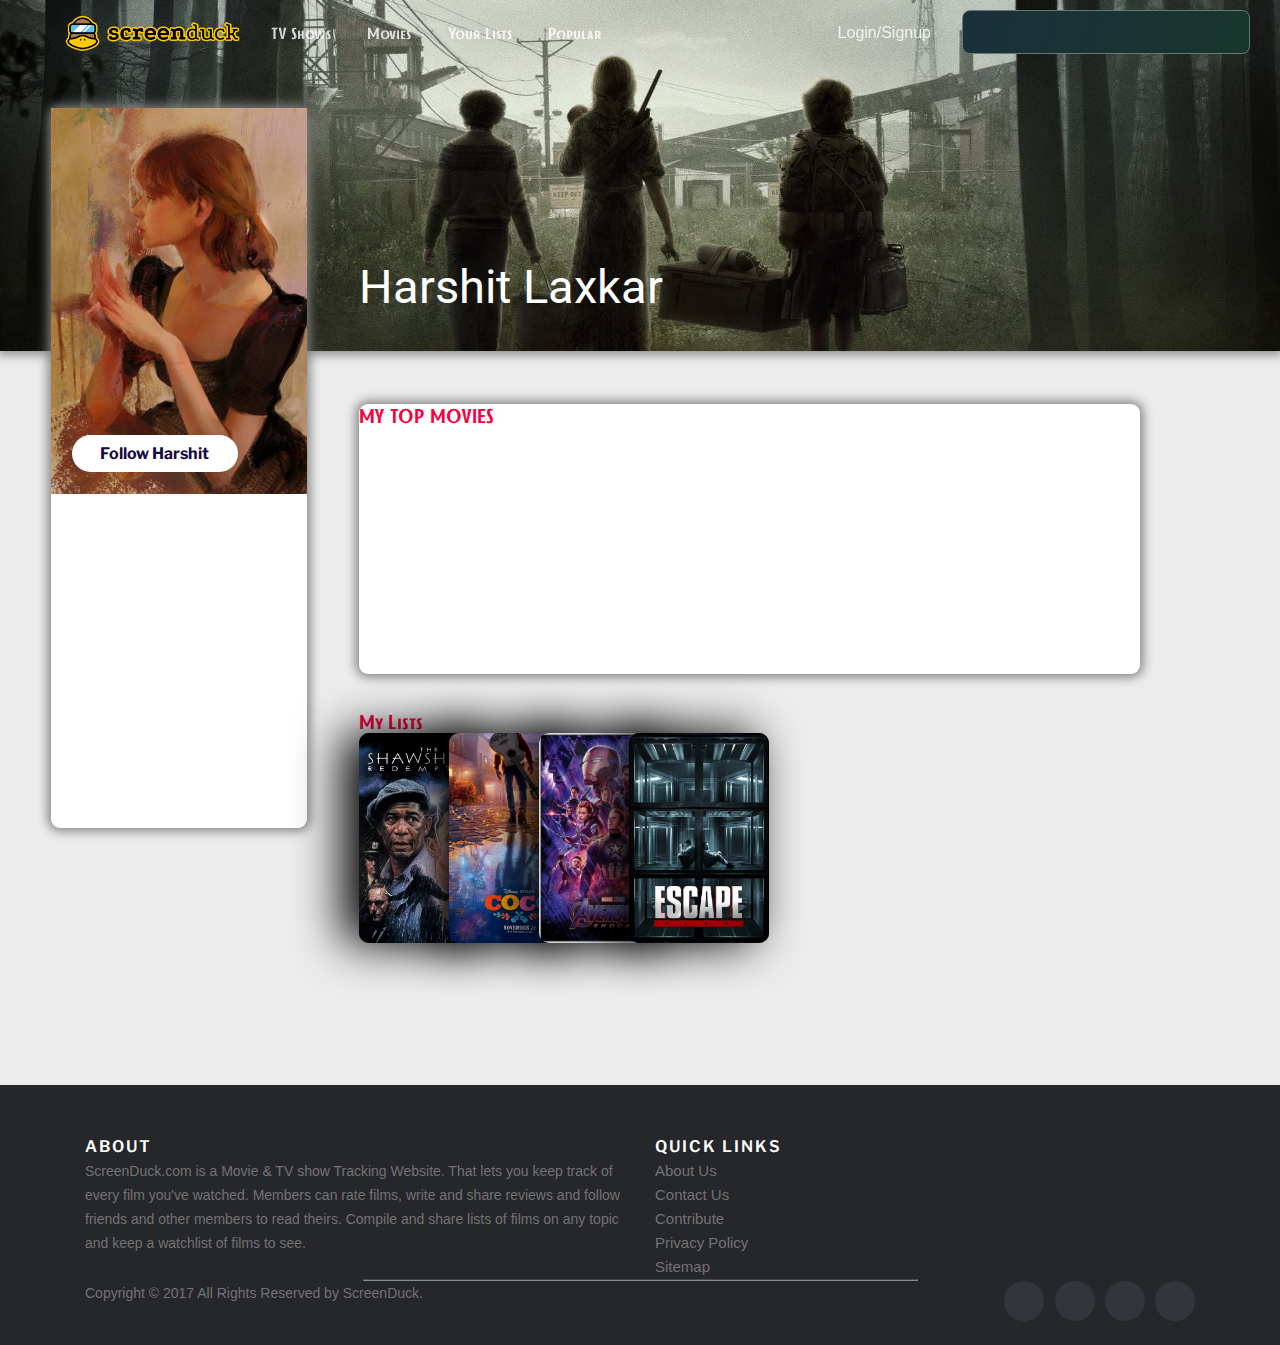
<file: profile.html>
<!DOCTYPE html>
<html lang="en">

<head>
    <meta charset="UTF-8">
    <meta http-equiv="X-UA-Compatible" content="IE=edge">
    <meta name="viewport" content="width=device-width, initial-scale=1.0">
    <link rel="stylesheet" href="css/bootstrap-grid.css">
    <link rel="stylesheet" href="css/style.css">
    <link rel="stylesheet" href="css/main.css">

    <link rel="stylesheet" href="css/profile.css">
    <title>Profile</title>

</head>

<body>
    <div class="nav-header">
        <a href="index.php">
            <div class="nav-logo"></div>
        </a>
        <div class="nav-links">
            <div class="nav-link-div">
                <a href="#" class="nav-link-a">
                    <span class="nav-link-span">
                        TV Shows
                    </span>
                </a>
            </div>



            <div class="nav-link-div">
                <a href="#" class="nav-link-a">
                    <span class="nav-link-span">
                        Movies
                    </span>
                </a>
            </div>



            <div class="nav-link-div">
                <a href="#" class="nav-link-a">
                    <span class="nav-link-span">
                        Your Lists
                    </span>
                </a>
            </div>



            <div class="nav-link-div">
                <a href="#" class="nav-link-a">
                    <span class="nav-link-span">
                        Popular
                    </span>
                </a>
            </div>

        </div>

        <div class="nav-spacer"></div>

        <div class="nav-login-block">
            <span class="login"><a href="login.php">Login/Signup</a></span>
        </div>
        <div class="nav-globalsearch">
            <div class="nav-search">
                <form action="search.php" method="GET" id="form">
                    <input type="text" name="q1" id="search" class="searchbox">

                </form>
            </div>

        </div>
    </div>
    <div class="banner">

    </div>
    <div class="profile-container">
        <div class="userinfo-card">
            <img src="img/avatar4.jpg" alt="" srcset="">
            <button class="btn-follow">Follow Harshit</button>
            <span>fa4</span>
        </div>
        <div class="lists">
            <div class="usertitle">
                <span class="usertitle-word">Harshit Laxkar </span>
            </div>
            <div class="mytop">
                <div class="title">MY TOP MOVIES</div>
            </div>
            <div class="mylists">
                <div class="title"> My Lists</div>



                <div class="pop-cards">

                    <article class="movie-card">
                        <img src="img/pos1.jpg" alt="Poster">
                        <div class="card-details">

                        </div>
                    </article>
                    <article class="movie-card">
                        <img src="img/posters2.jpg" alt="Poster">
                        <div class="card-details">

                        </div>
                    </article>
                    <article class="movie-card">
                        <img src="img/posters1.jpeg" alt="Poster">
                        <div class="card-details">

                        </div>
                    </article>
                    <article class="movie-card">
                        <img src="img/pos2.jpg" alt="Poster">
                        <div class="card-details">

                        </div>
                    </article>




                </div>



            </div>
        </div>

    </div>
    <footer class="bootstrap-wrapper site-footer">
        <div class="container">
            <div class="row">
                <div class="col-sm-12 col-md-6">
                    <h6>About</h6>
                    <p class="text-justify">ScreenDuck.com is a Movie & TV show Tracking Website.
                        That lets you keep track of every film you've watched.
                        Members can rate films, write and share reviews and follow friends and other members to read
                        theirs.
                        Compile and share lists of films on any topic and keep a watchlist of films to see.
                    </p>
                </div>



                <div class="col-xs-6 col-md-3">
                    <h6>Quick Links</h6>
                    <ul class="footer-links">
                        <li><a href="#">About Us</a></li>
                        <li><a href="#">Contact Us</a></li>
                        <li><a href="#">Contribute</a></li>
                        <li><a href="#">Privacy Policy</a></li>
                        <li><a href="#">Sitemap</a></li>
                    </ul>
                </div>
            </div>
            <hr>
        </div>
        <div class="container">
            <div class="row">
                <div class="col-md-8 col-sm-6 col-xs-12">
                    <p class="copyright-text">Copyright &copy; 2017 All Rights Reserved by
                        <a href="#">ScreenDuck</a>.
                    </p>
                </div>

                <div class="col-md-4 col-sm-6 col-xs-12">
                    <ul class="social-icons">
                        <li><a class="facebook" href="#"><i class="fa fa-facebook"></i></a></li>
                        <li><a class="twitter" href="#"><i class="fa fa-twitter"></i></a></li>
                        <li><a class="github" href="https://github.com/hlaxkar"><i class="fa fa-github"></i></a></li>
                        <li><a class="linkedin" href="https://www.linkedin.com/in/hlaxkar/"><i
                                    class="fa fa-linkedin"></i></a></li>
                    </ul>
                </div>
            </div>
        </div>
    </footer>
</body>

</html>
</file>
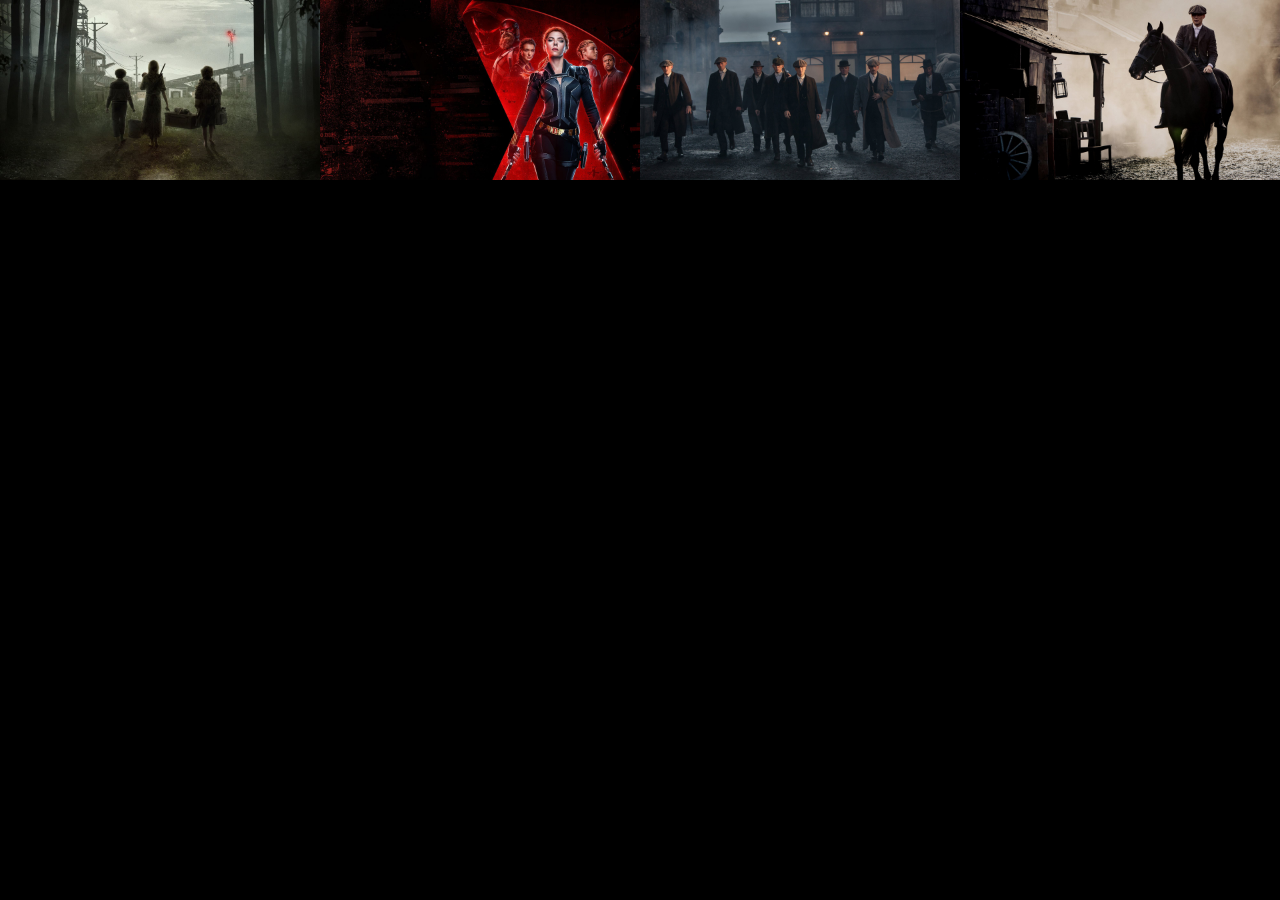
<file: test.html>
<!DOCTYPE html>
<html lang="en">
<head>
    <meta charset="UTF-8">
    <meta http-equiv="X-UA-Compatible" content="IE=edge">
    <meta name="viewport" content="width=device-width, initial-scale=1.0">
    <title>Document</title>
    <link rel="stylesheet" href="css/style.css">
    <link rel="stylesheet" href="css/main.css">

</head>
<style>
.test-poster-container{
    display: flex;
    flex-direction: row;
    overflow: hidden;

}
.test-poster{
    width: 100%;
    height: 100%;

}
.test-poster img{
    width: 100%;
    height: 100%;
}
</style>

<body>
    
<div class="test-poster-container">
    <div class="test-poster"><img src="img/backdrop1.jpg" alt=""></div>
    <div class="test-poster"><img src="img/backdrop2.jpg" alt=""></div>
    <div class="test-poster"><img src="img/backdrop3.jpg" alt=""></div>
    <div class="test-poster"><img src="img/backdrop4.jpg" alt=""></div>
</div>
</body>
</html>
</file>
<file: css/style.css>
@import url('https://fonts.googleapis.com/css2?family=Poppins:wght@200;300;400;500;600;700&display=swap');
@import url('https://fonts.googleapis.com/css2?family=Libre+Franklin:wght@100;200;300;400;500;600;700;800&display=swap');
@import url('https://fonts.googleapis.com/css2?family=IBM+Plex+Mono:wght@500&display=swap');
@import url('https://fonts.googleapis.com/css2?family=Roboto:wght@300&display=swap');

@font-face {
  font-family: 'Njord';
  src: url(../fonts/Njord-Regular.otf);
}
@font-face {
  font-family: 'TheArtist';
  src: url(../fonts/TheArtist-Sans.otf);
}
@font-face {
  font-family: 'Alegreya-Sans-Medium';
  src:url('../fonts/Alegreya-Sans-Medium.ttf.woff') format('woff'),
      url('../fonts/Alegreya-Sans-Medium.ttf.svg#Alegreya-Sans-Medium') format('svg'),
      url('../fonts/Alegreya-Sans-Medium.ttf.eot'),
      url('../fonts/Alegreya-Sans-Medium.ttf.eot?#iefix') format('embedded-opentype'); 
      font-weight: normal;
      font-style: normal;
}


:root{
  --heading : Helvetica Neue,Helvetica,Arial,sans-serif; 
--accent-color: #e7e7e7;
--brand-color:#fe4141;
--dark-color: #1e1b26; 

}
* {
    margin: 0;
    padding: 0;
    font-family: "Chivo", sans-serif;
    box-sizing: border-box;
    
}

h1, h2, h3, h4, h5, h6 {
    font-family: "Libre Franklin", sans-serif;
    font-weight: 600;
}

p {
    font-family: "Chivo", sans-serif;
    font-weight: 300;
    font-size: 14px;
}

body {
    background: black;
}

.header {
    /* background-color: #00000f57; */
    color: white;
    height: 65px;
    overflow: hidden;
    z-index: 1;
    position: relative;
    /* -webkit-mask-image: linear-gradient(to top, transparent 15%, black 45%); */
}

.big-poster {
    
    -webkit-mask-image: linear-gradient(to top, transparent 15%, black 45%);
    background:url(../img/bg.jpg) center no-repeat;
    background-size: cover;
    height: 90vh;
    overflow: hidden;
    width: auto;
    background-size: 100%;

}

.inner-Header {
    background-color: transparent;
    padding-top: 10px;
    text-align: center;
    display: flex;
    flex-direction: row;
    justify-content: space-between;
}

.logout{
    padding: 5px;
    float: right;
    background-color: var(--brand-color);
    font-size: medium;
}

.header-links {
    border-left: 1px solid white;
    display: inline-flex;
    /* margin-top: -52px; */
    float: right;
    margin-right: 20px;
    padding: 0 10px;
}
.Search::placeholder{ color:white;   }
.Cast li {
    list-style: none;
}

.searchbar {
    color: white;
    position: relative;    
    width: 40%;
}

.Search {
    border-radius: 20px;
    background: transparent;
    border: 1px solid white;
    /* border-bottom: 1px solid white; */
    outline: none;
    color: white;
    font-size: 14px;
    height: 33px;
    text-align: center;
    width: 30%;
}

.Search:focus {
    color:white;
    border: 0px;
    background: transparent;
}

.logo {
    float: left;
    font-size: 20px;
    padding-left: 30px;
    /* padding-top: 20px; */
}

.poster-container {
    border-radius: 5px;
    margin-left: 0;
    max-width: 180px;
    object-fit: contain;
    overflow: hidden;
}


.overlay {
    position: absolute;
    top: 0;
    bottom: 0;
    left: 0;
    right: 0;
    height: 100%;
    width: 100%;
    opacity: 0;
    transition: .5s ease;
    
  }
  
  .Poster:hover .overlay {
    opacity: 1;
  }
  
  .expandtext {
    color: white;
    font-size: 20px;
    position: absolute;
    top: 50%;
    font-weight: bold;
    left: 50%;
    -webkit-transform: translate(-50%, -50%);
    -ms-transform: translate(-50%, -50%);
    transform: translate(-50%, -50%);
    text-align: center;
  }
  
.imdb{
background-color: #FEC400 !important;
color: black !important;
font-family: Impact, Haettenschweiler, 'Arial Narrow Bold', sans-serif;
font-weight: 300 !important;
}


.Poster:hover {opacity: 0.7;}
.Poster{
    cursor: pointer;
    position: relative;

    transition: 0.3s;
}
.Poster img {
    width: 100%;
}

.info {
    background: linear-gradient( 1deg, #0000009c, transparent);
    color: white;
    display: grid;
    
    height: auto;
    margin-top: -17%;
    padding: 0 15%;
    position: relative;
}

.info-box {

    margin-top: 50px;
}

.title {
    font-size: 35px;
}

.info-first {
    margin-top: 5%;
}

.info-top {
    padding-bottom: 1rem;
    border-bottom: rgba(255, 255, 255, 0.438) solid 1px;
}

.title-buttons {
    background: #8686866e;
    transition: 0.3s ease;
    border-radius: 5px;
    color: white;
    
    display: inline-flex;
    float: right;
    backdrop-filter: blur(5px);

    font-size: 0.8rem;
    font-weight: bold;
    margin-right: 1rem;
    margin-top: 1.09em;
    padding: 5px 10px;
}

.title-buttons a {
    text-decoration: none;
    color: white;
}

.Movieinfo {
    width: 100%;
    padding-bottom: 50px;
    border-bottom: rgba(255, 255, 255, 0.651) solid 1px;
}

.similarmovies {
    padding: 10px 0;
    margin: auto;
    border-bottom: 1px solid rgba(255, 255, 255, 0.466);
}

.similarmovies i {
   padding-left: 0;
}

.similarposters {
    display: flex;
    flex-direction: column;
    border: none;
    width: 150px;
height: auto;
    transition: 0.3s ease-in-out;
   
}
.similarposters:hover{
    transform: scale(1.2);
    box-shadow: 0 5px 15px rgba(92, 92, 92, 0.322);
    
}


.similarposters img {
    width: auto;
    border-radius: 6px;
    height: 230px;
}

.suggestions {
    width: 100%;
    padding: 15px 0;
    justify-content: space-between;
    flex-wrap: wrap;
    display: inline-flex;
}


i {
    padding: 9px;
}
footer{
    background-color: #2b2b2b;
    color: white;
  
}
.caption{
    font-weight: 600;
    font-family: "Libre Franklin", sans-serif;
    padding-top: 11pt;
    font-size: 9pt;
    padding-left: 1px;
    text-overflow: ellipsis;
    overflow: hidden;
    
    white-space: nowrap;
}
.caption span{
    float: right;
}
.fa-eye{
    padding: 0 5px 0 0;
    color: #e62121;
}
.sidebuttons{
    text-decoration: none;
    text-align: center;
    color: white;
    padding: 6.7px;
    border-radius: 4px;
    font-weight: 500;
    font-size: smaller;
    transition: 0.4s ease-out;
    background-color: #111;
    
}
.Buttons a:hover{
    background-color: rgb(48, 48, 48);
}
.Buttons i{
    align-self: start;
    padding: 0 5px 0 0;
}
.Commentbox .sidebuttons{
width: inherit;
height: inherit;

}

body::-webkit-scrollbar-track
{
	-webkit-box-shadow: inset 0 0 6px rgba(0,0,0,0.3);
	background-color: #000;
}

body::-webkit-scrollbar
{
	width: 6px;
	background-color: #000; 
    /* #F5F5F5; */
}

body::-webkit-scrollbar-thumb
{
	background-color: #fe4141;
}
.details li{
    list-style: none;
    
}
.details li p{
    font-size: 14px;
}
.details i{
    color: #fe4141;
}

.Genres{
    font-size: small;
}
.Genres span{
    border-right: white 1px solid;
    padding-right: 5px;
    margin-right: 10px;
}
.Genres span i{padding: 0 5px 0 0;;}

.button {
    margin-top: 25%;
    height: 30px;
    width: auto;
    background-color: black;
    padding: 15px;
    cursor: pointer;
    position: relative;
    overflow:hidden;
    z-index: 1;
    box-shadow: inset 0 0 20px rgba(255, 166, 170, 0);
    outline: 1px solid;
    outline-color: rgba(255, 166, 170, .5);
    outline-offset: 0px;
    text-shadow: none;
    transition: all 1250ms cubic-bezier(0.19, 1, 0.22, 1);
  }
  
  .a {
    font-family: 'Roboto', sans-serif;
    font-weight: bold;
    width: inherit;
    position: absolute;
    text-decoration: none;
    color: #E50914;
    z-index: 1;
    transition: color .2s;
    z-index: 3;
    left: 50%;
    top: 50%;
    transform: translate(-50%,-50%);
  }
  
  .a.is-white {
    color: white;
  }
  
  .background__button {
    position: absolute;
    width: 0;
    height: 0;
    background-color: #E50914;
    border-radius: 100px;
    left: 50%;
    top: 50%;
    transform: translate(-50%,-50%);
    z-index: 2;
    transition: width .3s, height .3s, box-shadow .3s;
  }
  
  
  .background__button.is-hover {
     width: 200px;
    height: 200px;
    box-shadow: inset 0px 0px 300px -40px     rgba(0,0,0,1);
  }
  
  .button:hover {
    box-shadow: inset 0 0 20px rgba(255, 166, 170, .5), 0 0 20px rgba(255, 126, 133, .2);
    outline-color: rgba(255, 166, 170, 0);
    outline-offset: 15px;
    text-shadow: 1px 1px 2px #427388; 
  }
  a{
      text-decoration: none;
      color: white;
  }

  /* The Modal (background) */
.modal {
    display: none; /* Hidden by default */
    position: fixed; /* Stay in place */
    z-index: 1; /* Sit on top */
    padding-top: 100px; /* Location of the box */
    left: 0;
    top: 0;
    width: 100%; /* Full width */
    height: 100%; /* Full height */
    overflow: auto; /* Enable scroll if needed */
    background-color: rgb(0,0,0); /* Fallback color */
    background-color: rgba(0,0,0,0.9); /* Black w/ opacity */
  }
  
  /* Modal Content (image) */
  .modal-content {
    margin: auto;
    display: block;
    width: 80%;
    max-width: 700px;
  }
  
  /* Caption of Modal Image */
  #caption {
    margin: auto;
    display: block;
    width: 80%;
    max-width: 700px;
    text-align: center;
    color: #ccc;
    padding: 10px 0;
    height: 150px;
  }
  
  /* Add Animation */
  .modal-content, #caption {  
    -webkit-animation-name: zoom;
    -webkit-animation-duration: 0.6s;
    animation-name: zoom;
    animation-duration: 0.6s;
  }
  
  @-webkit-keyframes zoom {
    from {-webkit-transform:scale(0)} 
    to {-webkit-transform:scale(1)}
  }
  
  @keyframes zoom {
    from {transform:scale(0)} 
    to {transform:scale(1)}
  }
  
  /* The Close Button */
  .close {
    position: absolute;
    top: 15px;
    right: 35px;
    color: #f1f1f1;
    font-size: 40px;
    font-weight: bold;
    transition: 0.3s;
  }
  
  .close:hover,
  .close:focus {
    color: #bbb;
    text-decoration: none;
    cursor: pointer;
  }
  
  /* 100% Image Width on Smaller Screens */
  @media only screen and (max-width: 700px){
    .modal-content {
      width: 100%;
    }}

    
.nav-header {
    height: 64px;
    background-color: #081118;
    box-sizing: border-box;
    display: -webkit-box;
    display: -webkit-flex;
    display: -ms-flexbox;
    display: flex;
    -webkit-align-items: center;
    -webkit-box-align: center;
    -ms-flex-align: center;
    align-items: center;
    font-size: 16px;
    padding: 10px 30px 8px 64px;
}

.nav-logo {
    background-size: contain;
    background-repeat: no-repeat;
    outline: none;
    -webkit-user-drag: none;
    cursor: pointer;
    width: 177px;
    min-width: 100px;
    height: 62px;
    margin-right: 16px;
    margin-bottom: -25.5px;
    background-image: url(../img/logo3.png);
}

.nav-links {
    position: relative;
    white-space: nowrap;
}

.nav-link-div {
    position: relative;
    display: inline-block;
    position: static;
    outline: none;
}

.nav-link-a {
    font-family: 'TheArtist', Arial, sans-serif;
    position: relative;
    border-radius: 4px;
    display: -webkit-box;
    display: -webkit-flex;
    display: -ms-flexbox;
    display: flex;
    -webkit-box-pack: center;
    -webkit-justify-content: center;
    -ms-flex-pack: center;
    justify-content: center;
    -webkit-align-items: center;
    -webkit-box-align: center;
    -ms-flex-align: center;
    align-items: center;
    cursor: pointer;
    -webkit-transition: color 100ms, background-color 100ms;
    transition: color 100ms, background-color 100ms;
    padding: 8px 14px;
    font-size: 20px;
    color: rgba(255, 255, 255, 0.8);
    -webkit-text-decoration: none;
    text-decoration: none;
    font-size: inherit;
    margin-right: 4px;
}

.nav-link-span {
    font-size: inherit;
    font-family: inherit;
    color: inherit;
}

.nav-spacer {
    -webkit-box-flex: 1;
    -webkit-flex-grow: 1;
    -ms-flex-positive: 1;
    flex-grow: 1;
    min-width: 16px;
}

.nav-login-block {
    margin-right: 24px;
}

.nav-login-block a {
    text-decoration: none;
    border-radius: 4px;
    cursor: pointer;
    -webkit-transition: background-color 100ms;
    transition: background-color 100ms;
    padding: 8px 7px;
    color: rgba(255, 255, 255, 0.8);
    white-space: nowrap;
}

.nav-globalsearch {
    position: relative;
    width: 288px;
    background-image: linear-gradient( 107deg, rgb(26, 48, 60), rgb(24, 55, 44));
    border-radius: 8px;
    box-sizing: border-box;
    border: 1px solid rgb(102, 119, 120);
    align-self: baseline;
    transition: max-height 160ms ease 0s, width 150ms ease-in-out 0s, border-color 100ms ease 0s;
    z-index: 3;
    overflow: hidden;
    will-change: height, max-height;
    top: unset;
}

.nav-search {
    width: 100%;
    height: 42px;
    display: -webkit-box;
    display: -webkit-flex;
    display: -ms-flexbox;
    display: flex;
    -webkit-align-items: center;
    -webkit-box-align: center;
    -ms-flex-align: center;
    align-items: center;
    color: rgba(255, 255, 255, 0.8);
    padding-top: 1px;
    box-sizing: border-box;
}

.nav-search form {
    -webkit-box-flex: 1;
    -webkit-flex-grow: 1;
    -ms-flex-positive: 1;
    flex-grow: 1;
    height: 100%;
}

.searchbox {
    height: 100%;
    width: calc(100% - 16px);
    font-size: 16px;
    color: rgba(255, 255, 255, 0.8);
    -webkit-letter-spacing: 0.2px;
    -moz-letter-spacing: 0.2px;
    -ms-letter-spacing: 0.2px;
    letter-spacing: 0.2px;
    background: none;
    outline: none;
    border: none;
    box-sizing: border-box;
    margin-left: 14px;
    overflow: hidden;
    border-radius: 4px;
    -webkit-transition: color 110ms;
    transition: color 110ms;
}
.searchbox::placeholder{ color:white;   }

.site-footer
{
  background-color:#26272b;
  padding:45px 0 20px;
  font-size:15px;
  line-height:24px;
  color:#737373;
}
.site-footer hr
{
  border-top-color:#bbb;
  opacity:0.5
}
.site-footer hr.small
{
  margin:20px 0
}
.site-footer h6
{
  color:#fff;
  font-size:16px;
  text-transform:uppercase;
  margin-top:5px;
  letter-spacing:2px
}
.site-footer a
{
  color:#737373;
}
.site-footer a:hover
{
  color:#3366cc;
  text-decoration:none;
}
.footer-links
{
  padding-left:0;
  list-style:none
}
.footer-links li
{
  display:block
}
.footer-links a
{
  color:#737373
}
.footer-links a:active,.footer-links a:focus,.footer-links a:hover
{
  color:#3366cc;
  text-decoration:none;
}
.footer-links.inline li
{
  display:inline-block
}
.site-footer .social-icons
{
  text-align:right
}
.site-footer .social-icons a
{
  width:40px;
  height:40px;
  line-height:40px;
  margin-left:6px;
  margin-right:0;
  border-radius:100%;
  background-color:#33353d
}
.copyright-text
{
  margin:0
}
@media (max-width:991px)
{
  .site-footer [class^=col-]
  {
    margin-bottom:30px
  }
}
@media (max-width:767px)
{
  .site-footer
  {
    padding-bottom:0
  }
  .site-footer .copyright-text,.site-footer .social-icons
  {
    text-align:center
  }
}
.social-icons
{
  padding-left:0;
  margin-bottom:0;
  list-style:none
}
.social-icons li
{
  display:inline-block;
  margin-bottom:4px
}
.social-icons li.title
{
  margin-right:15px;
  text-transform:uppercase;
  color:#96a2b2;
  font-weight:700;
  font-size:13px
}
.social-icons a{
  background-color:#eceeef;
  color:#818a91;
  font-size:16px;
  display:inline-block;
  line-height:44px;
  width:44px;
  height:44px;
  text-align:center;
  margin-right:8px;
  border-radius:100%;
  -webkit-transition:all .2s linear;
  -o-transition:all .2s linear;
  transition:all .2s linear
}
.social-icons a:active,.social-icons a:focus,.social-icons a:hover
{
  color:#fff;
  background-color:#29aafe
}
.social-icons.size-sm a
{
  line-height:34px;
  height:34px;
  width:34px;
  font-size:14px
}
.social-icons a.facebook:hover
{
  background-color:#3b5998
}
.social-icons a.twitter:hover
{
  background-color:#00aced
}
.social-icons a.linkedin:hover
{
  background-color:#007bb6
}
.social-icons a.github:hover
{
  background-color:#2B3137
}
@media (max-width:767px)
{
  .social-icons li.title
  {
    display:block;
    margin-right:0;
    font-weight:600
  }
}

.showmore{
  justify-content: center;
  padding-top: 15px;
height: 50px;
background-color: #1e1b268c;
text-align: center;
   width: 100%;
   

}
.showmore-btn{
text-decoration: none;
margin-bottom: 10px;
color: white;

}
.nav-link-div:hover {
    border-bottom: 3px solid var(--brand-color);
    transform: scale(1.05);
}
</file>
<file: css/main.css>
@font-face {
    font-family: 'Njord';
    src: url(../fonts/Njord-Regular.otf);
}
@font-face {
    font-family: 'TheArtist';
    src: url(../fonts/TheArtist-Sans.otf);
}
@font-face {
    font-family: 'Alegreya-Sans-Medium';
    src:url('../fonts/Alegreya-Sans-Medium.ttf.woff') format('woff'),
        url('../fonts/Alegreya-Sans-Medium.ttf.svg#Alegreya-Sans-Medium') format('svg'),
        url('../fonts/Alegreya-Sans-Medium.ttf.eot'),
        url('../fonts/Alegreya-Sans-Medium.ttf.eot?#iefix') format('embedded-opentype'); 
        font-weight: normal;
        font-style: normal;
}
:root{
    --heading : Helvetica Neue,Helvetica,Arial,sans-serif; 

}
.navbar{
    position: fixed;
    height: 60px;
    
width: 100%;
}
.logo{
height: 50px;
background-color: white;
}
body{
    color: white;
}

.inner-header{
    display: flex;
    
    flex-direction: row;
    justify-content: space-between;
color: white;
}
ul{
    list-style: none;
}
.Search{
    width: auto;
    font-size: large;
}
.big-poster{
    transition: 0.3s ease;
    display: grid;
    position: relative;
    z-index: -1;
    height: 97vh;
    background-image: url(../img/backdrop1.jpg);
    background-position: top;
    grid-template-columns: 1fr 1fr;
    grid-template-rows: 1fr;
    -webkit-mask-image: linear-gradient(to top, transparent 5%, black 20%);
}


.popular{
    display: grid;
position: relative;
    z-index: 223;
    height: 60vh;
}
.popular-info{
margin-top: 22vh;
padding-right: 15px;
padding-left: 8vw;
width: 45vw;
backdrop-filter: blur(3px);
height: auto;
-webkit-mask-image: linear-gradient(to left, transparent 15%, black 25%);
}
.popular h1{
    font-family: 'Njord';
    font-size: 45px;
    width: 75%;
    text-shadow: #323942 4px 5px 0px;
    
}
.popular h3{
    padding: 10px 0 8px 0;
    font-family: 'TheArtist';
    text-shadow: #770808 2px 2px 0px;
    border-bottom: 1px rgba(255, 255, 255, 0.452) solid;
    color: #fcbe11;
    font-size: 30px;
font-style: italic;
    /* font-weight: 500; */
    /* font-family: 'IBM Plex Mono', monospace; */
    
}
.pop-sum{
    padding-top: 10px;
    width: 25vw;
}
.pop-sum p{
    font-size: 18px;
    font-weight: 100;

}
.readmore{
    width: 7vw;
    height: 5vh;
    backdrop-filter: blur(5px);
    background: #a5a5a598;
    color: white;
    outline: none;
    font-weight: bold;
    font-family: 'TheArtist';
 cursor: pointer;
font-size: 17px;

margin-left: 30vh;
    margin-top: 3vh;
}
.card-details{
  position: absolute;
  
  
}
.card-details h4{
    font-family: 'Njord' !important;
}

.pop-card-holder{
    
    height: auto;
    width: 40%;
    margin-top: -40vh;
    margin-left: 10vh;
    z-index: 2;
}
.pop-card-holder h2{
    padding-bottom: 30px;
    font-family: Helvetica Neue,Helvetica,Arial,sans-serif; 
    text-shadow: #444343d8 2px 2px 0px;
}
.pop-cards{
    
    
    
    position: relative;
    height: 300px;
    width: 600px;
    
    /* left: calc(50% - 300px); */
    display: flex;

}
.movie-card{
    overflow: hidden;
    display: flex;
    height: 210px;
    
    background-color: #17141d;
    border-radius: 10px;
    box-shadow: -1rem 0 3rem #000;
    
    transition: 0.4s ease-out;
    position: relative;
    left: 0px;
    cursor: pointer;
    aspect-ratio: auto 526 / 789;
}
.movie-card:not(:first-child) {
    margin-left: -50px;
}
.movie-card img{
    width: 100%;

}
.movie-card:hover {
    transform: translateY(-20px);
    transition: 0.4s ease-out;
  }
  
  .movie-card:hover ~ .movie-card {
    position: relative;
    left: 50px;
    transition: 0.4s ease-out;
  }
 
  
  hr{
      
      color: #b4b4b4;
     height: 0.5px;
      margin: 0 25%;
  }
 
  .card-info{
      position: relative;
     
  }
  .card-watched{
top: 5px;
transition: 0.2s ease;
 left: 5px;
 color: white;
 padding: 0 10px 0 0;
  }
  .card-watched:hover{
  background-color: #00f699;
  border-color: #00f699;
  
  }
  .card-add{
      top: 41px;
      transition: 0.2s ease;
     color: white;
      }
.card-add:hover{
    background-color: #8300f7;
    border-color: #8300f7;
    
      }
  .card-button{
    border-radius: 20px;
    background-color: rgba(8,17,24,0.7);;
    transition: 0.3s ease;
    width: 30px;
    cursor: pointer;
    border: 0;
    /* color: white; */
    padding: 0 10px 0 0;
    font-size: small;
    height: 30px;
    position: absolute;
   font-weight: bold;
    left: 5px;
    white-space: nowrap; 
    overflow: hidden;
    
    text-overflow: clip;
  }
  
  .pick{
    height: 60vh;

    position: relative;
}
  .pick-bg{
      background-image: url(../img/backdrop3.jpg);
      background-size: cover;
      background-position: right;
      background-repeat: no-repeat;
      width: 100%;
      position: absolute;
      height: inherit;
  }
  .pick-info{
      top:10vh;
      font-family: 'Njord';
    position: absolute;
  }
  .pick-info h1{
      font-family: inherit;
  }
  .title{
      font-family: 'TheArtist';
      font-size: larger;
  }
  .card-rate{
    opacity: 0;
    position: absolute;
    top: 0;
    left: 0;
    width: 100%;
    height: 100%;
    background-image: linear-gradient(to bottom,rgba(8,17,24,0.85),rgba(8,17,24,0) 51%,rgba(8,17,24,0.85));
    -webkit-transition: opacity ease-in-out 100ms;
    display: -webkit-box;
    display: -webkit-flex;
    display: -ms-flexbox;
    display: flex;
    transition: opacity ease-in-out 100ms;
    
}
.movie-img:hover .card-rate{
    opacity: 1;
    
    }
    .movie-img:hover .card-add{
        width: 110px;
    }

    .movie-img:hover .card-watched{
        width: 90px;
    }
 .search-card:hover .card-name{
        color: white;
      }

.card-ratings{
    left: 20px;
    position: absolute;
    bottom: 7px;
    text-align: center;
}
.card-ratings span{
    display: block;
    color: #fff;
    opacity: 0.8;
    font-size: 14px;
}
.card-ratings b{
    font-size: 17px;
    font-family: ProximaNova-Bold,Arial,sans-serif;
    font-weight: bold;
}
.card-ratings img{
    opacity: 0.85;
    margin-bottom: 3px;
    width: 36px;
    border-radius: 15px;
    height:18px;
    
}
.card-name{
    display: -webkit-box;
    display: -webkit-flex;
    display: -ms-flexbox;
    display: flex;
    -webkit-box-pack: justify;
    -webkit-justify-content: space-between;
    -ms-flex-pack: justify;
    justify-content: space-between;
    text-align: left;
    color: #838383;
    -webkit-transition: color ease-in-out 100ms;
    transition: color ease-in-out 100ms;
    font-size: 14px;
    line-height: 1.2;
    max-height: 3.6em;
    overflow: hidden;
    white-space: normal;
    max-width: 160px;
}
</file>
<file: css/profile.css>
:root{
    --red:rgb(248,0,64);
--blue: rgb(21,9,65);
}

.banner{
    min-height: 39vh;
    width: 100%;
    background:url(../img/backdrop1.jpg) center no-repeat;
    box-shadow:  0px 0px 11px 3px hsl(0deg 0% 50%);
    background-size: cover;

}
body{background-color: #ECECEC;
    
    
    /* rgb(23,23,23);*/ 
}

.profile-container{
    display: flex;
    flex-direction: row;
}

.userinfo-card{
    width: 20vw;
    position: relative;
    height: 80vh;
    background-color: white;
    margin-left: 4vw;
    
    margin-top: -27vh;
    /* rgb(236,236,236); */
    margin-left: 4vw;
    
    box-shadow: 0px 0px 11px 3px hsl(0deg 0% 50%);
    border-radius: 9px;
}
.userinfo-card img{
    width: inherit;
}
.mytop{
    box-shadow:  0px 0px 11px 3px hsl(0deg 0% 50%);
    border-radius: 9px;
    width: 61vw;
    background-color: white;
    height: 30vh;
}
.lists{
    padding: 52px;
    margin-top: -16vh;
    width: auto;
}
.usertitle{
    display: flex;
    flex-direction: row;
    color: white;
    font-family: "Libre Franklin";
    margin-bottom: 10vh;
    
}
.mylists{
    color: white;
    margin-top: 4vh;
}
.title{
    color: var(--red);
    font-size: 20px;
}
.nav-header{
    background-color: transparent;
    position: fixed;
    width: 100%;
}
.btn-follow{
    width: 65%;
    margin-left: 8%;
    border-radius: 24px;
    display: block;
    border: 0;
    cursor: pointer;
    color: var(--blue);
    font-weight: bold;
    position: absolute;
    font-family: 'Libre Franklin';
    margin-top: -7vh;
    background: white;
    font-size: 16px;
    height: 2.3rem;
}
.usertitle-word{
    font-family: 'Roboto', sans-serif;
    font-size: 47px;
}
</file>
